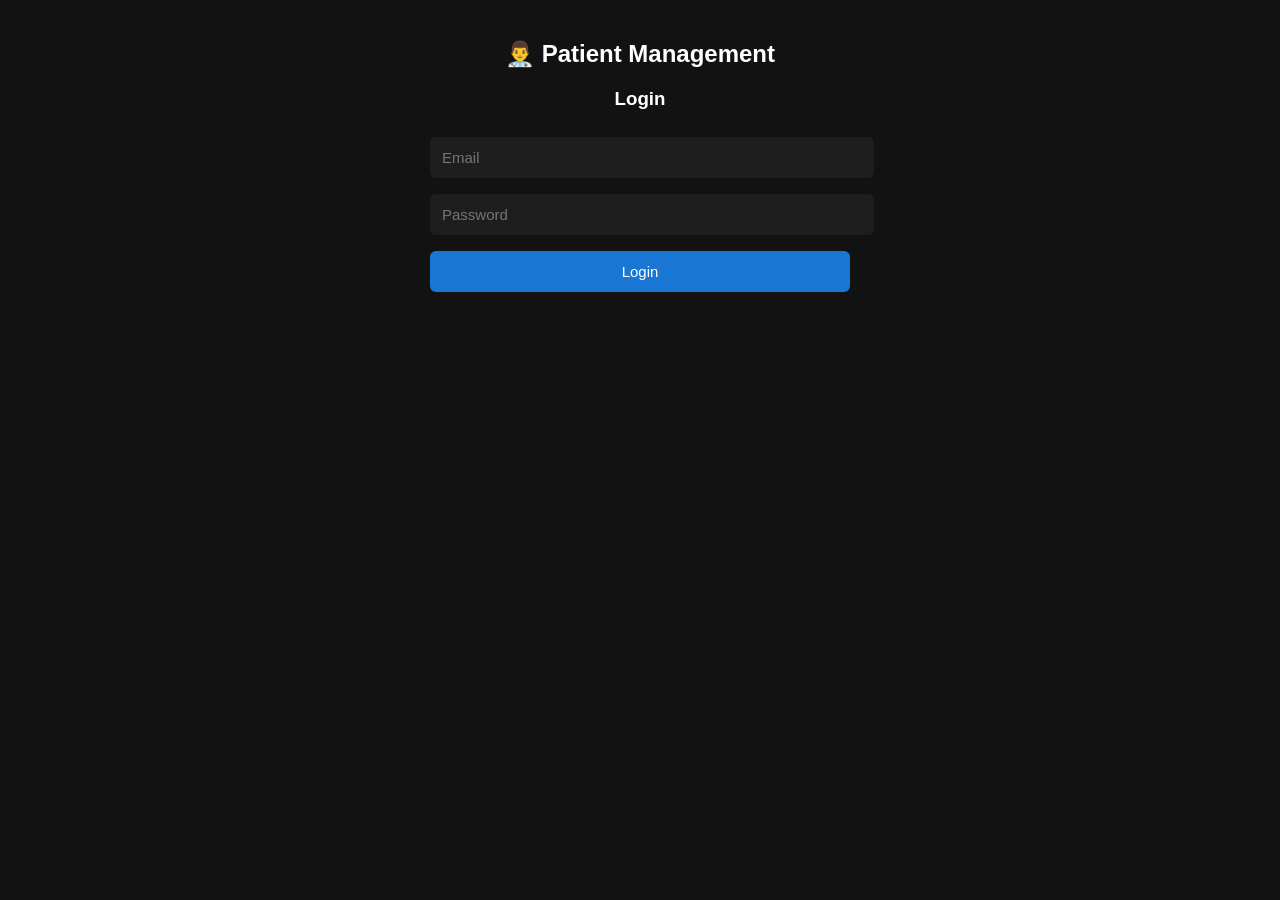
<file: index.html>
<!DOCTYPE html>
<html lang="en">
<head>
  <meta charset="UTF-8" />
  <meta name="viewport" content="width=device-width, initial-scale=1.0" />
  <title>Patient Management</title>
  <link rel="stylesheet" href="style.css" />
</head>
<body>

<div class="container">

  <h2>👨‍⚕️ Patient Management</h2>

  <!-- LOGIN -->
  <div id="loginBox">
    <h3>Login</h3>
    <input type="email" id="email" placeholder="Email" />
    <input type="password" id="password" placeholder="Password" />
    <button onclick="login()">Login</button>
  </div>

  <!-- DASHBOARD -->
  <div id="dashboard" style="display:none;">
    <button class="logout" onclick="logout()">Logout</button>

    <h3>Add Patient</h3>
    <input id="name" placeholder="Name" />
    <input id="age" placeholder="Age" />
    <input id="gender" placeholder="Gender" />
    <input id="phone" placeholder="Phone" />
    <input id="condition" placeholder="Condition" />

    <button onclick="addPatient()">Add Patient</button>
    <button onclick="loadPatients()">Load Patients</button>

    <!-- PATIENT LIST -->
    <div id="patients"></div>
  </div>

</div>

<script src="app.js"></script>
</body>
</html>
</file>
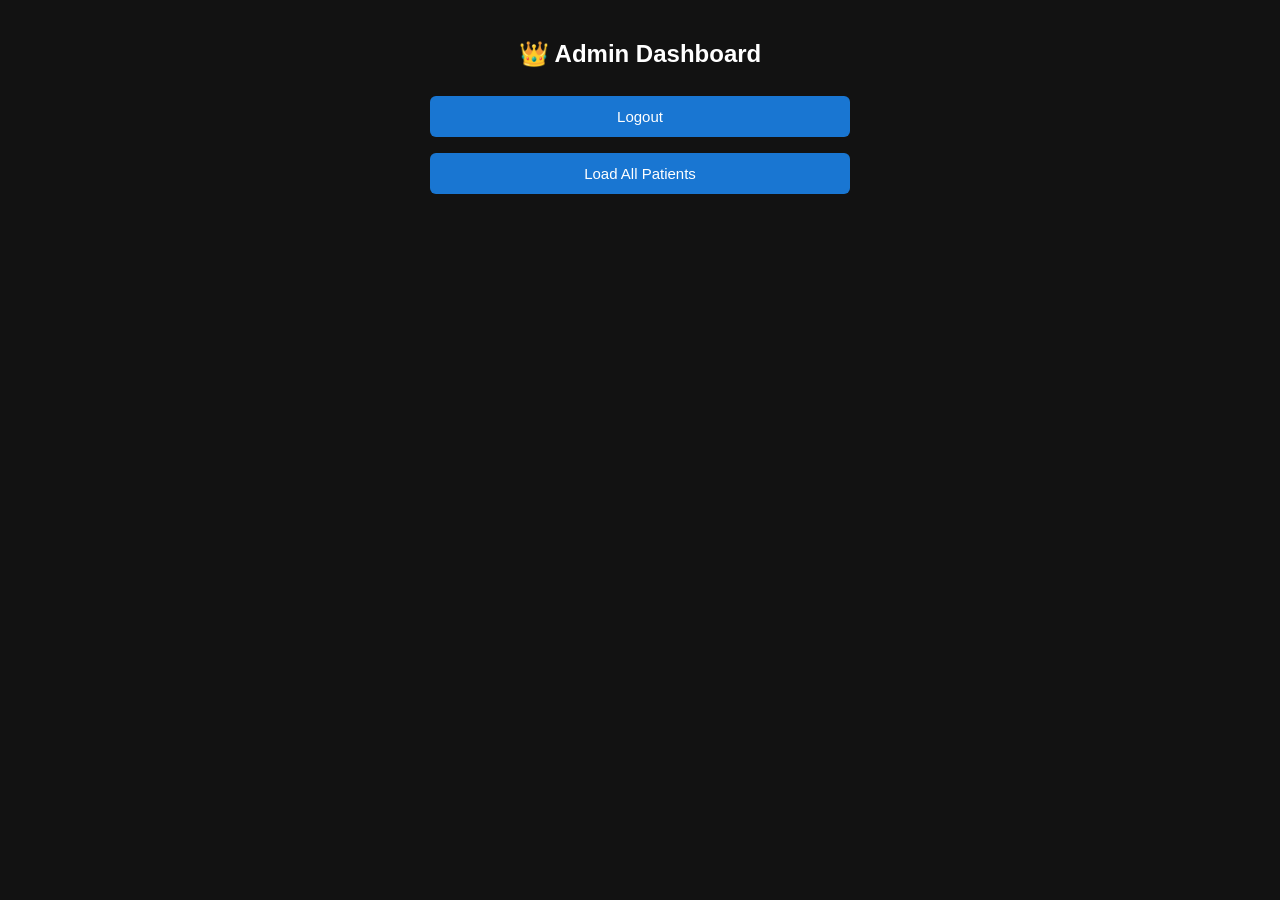
<file: admin-dashboard.html>
<!DOCTYPE html>
<html>
<head>
  <title>Admin Dashboard</title>
  <link rel="stylesheet" href="style.css" />
</head>
<body>
  <div class="container">
    <h2>👑 Admin Dashboard</h2>

    <button onclick="logout()">Logout</button>
    <button onclick="loadAllPatients()">Load All Patients</button>

    <div id="patients"></div>
  </div>

  <script src="admin.js"></script>
</body>
</html>
</file>
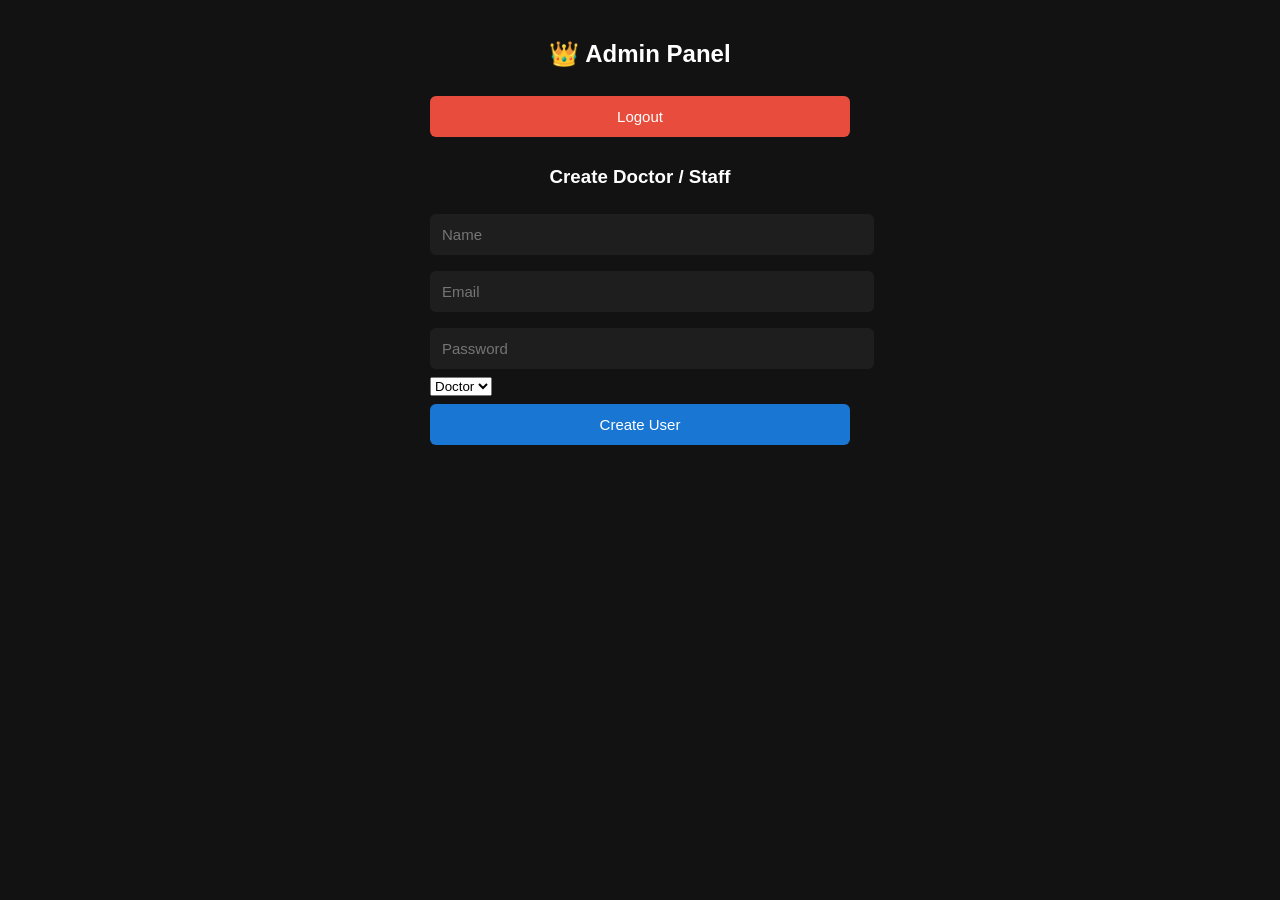
<file: admin.html>
<!DOCTYPE html>
<html>
<head>
  <title>Admin Panel</title>
  <link rel="stylesheet" href="style.css" />
</head>
<body>

<div class="container">
  <h2>👑 Admin Panel</h2>

  <button class="logout" onclick="logout()">Logout</button>

  <h3>Create Doctor / Staff</h3>

  <input id="name" placeholder="Name" />
  <input id="email" placeholder="Email" />
  <input id="password" placeholder="Password" />

  <select id="role">
    <option value="doctor">Doctor</option>
    <option value="staff">Staff</option>
  </select>

  <button onclick="createUser()">Create User</button>

  <p id="msg"></p>
</div>

<script src="admin.js"></script>
</body>
</html>
</file>
<file: style.css>
body {
  margin: 0;
  font-family: Arial, sans-serif;
  background: #121212;
  color: #fff;
}

.container {
  max-width: 420px;
  margin: auto;
  padding: 20px;
}

h2, h3 {
  text-align: center;
}

/* Inputs & Buttons */
input,
button {
  width: 100%;
  padding: 12px;
  margin: 8px 0;
  border-radius: 6px;
  border: none;
  font-size: 15px;
}

input {
  background: #1e1e1e;
  color: white;
}

/* Primary buttons */
button {
  background: #1976d2;
  color: white;
  cursor: pointer;
}

button:hover {
  opacity: 0.9;
}

/* Secondary button */
button.secondary {
  background: #333;
}

/* Logout button */
.logout {
  background: #e74c3c;
  margin-bottom: 10px;
}

/* Patient card */
.card {
  background: #1e1e1e;
  padding: 10px;
  margin-top: 10px;
  border-radius: 6px;
  font-size: 14px;
}
</file>
